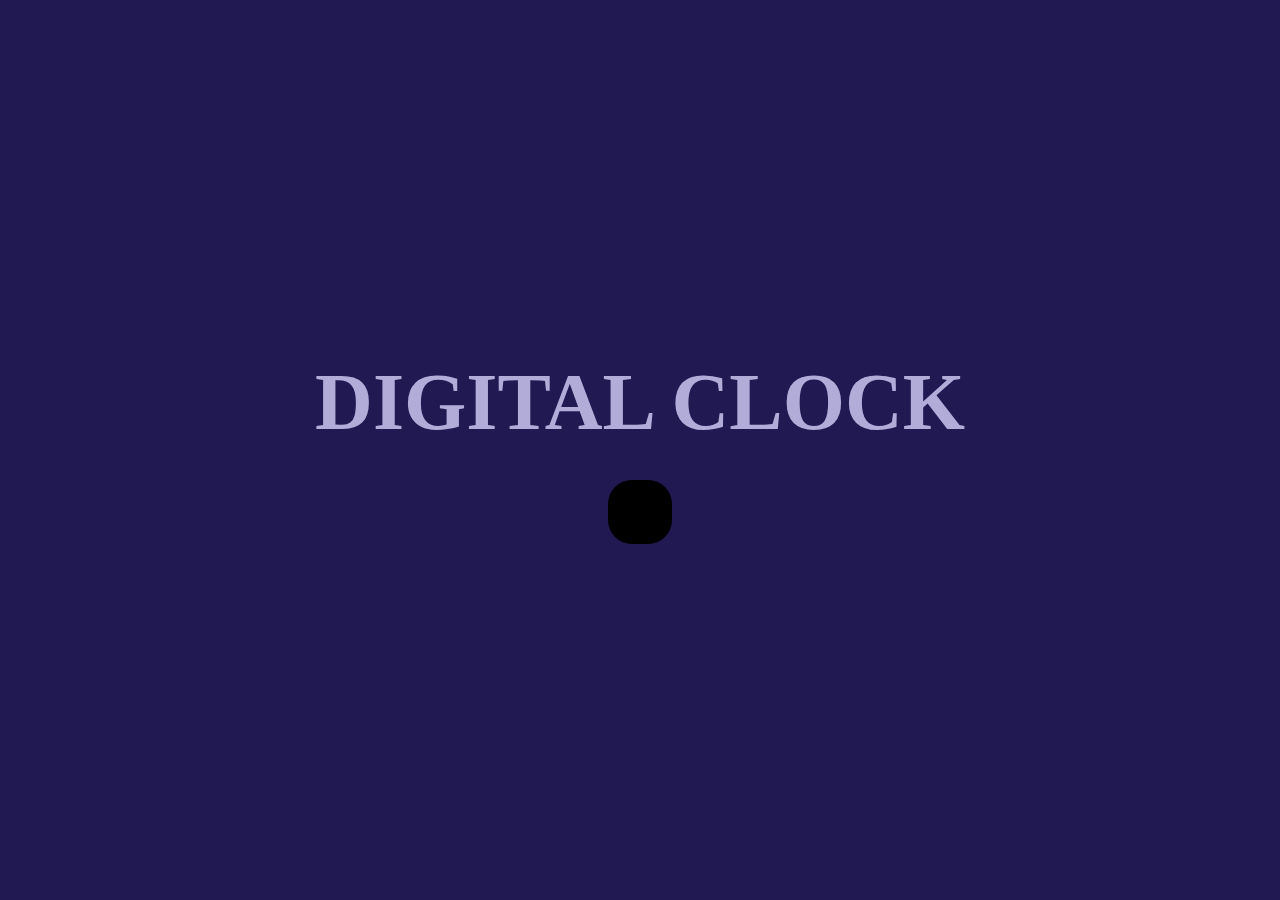
<file: Digital-Clock/index.html>
<!DOCTYPE html>
<html lang="en">
<head>
    <meta charset="UTF-8">
    <meta name="viewport" content="width=device-width, initial-scale=1.0">
    <title>Digital Clock</title>
    <link rel="stylesheet" href="style.css">
    <link rel="shortcut icon" href="digital-clock.png" type="image/x-icon">
</head>
<body>
    <div id="clock">
        <h1>DIGITAL CLOCK</h1>

        <span id="min"></span> 
    </div>
    <script>
        setInterval(()=>{
            let d = new Date();
            let minutes =  d.toLocaleTimeString();
            document.getElementById('min').innerHTML = minutes;
        },1000);
        
    </script>
</body>
</html>
</file>
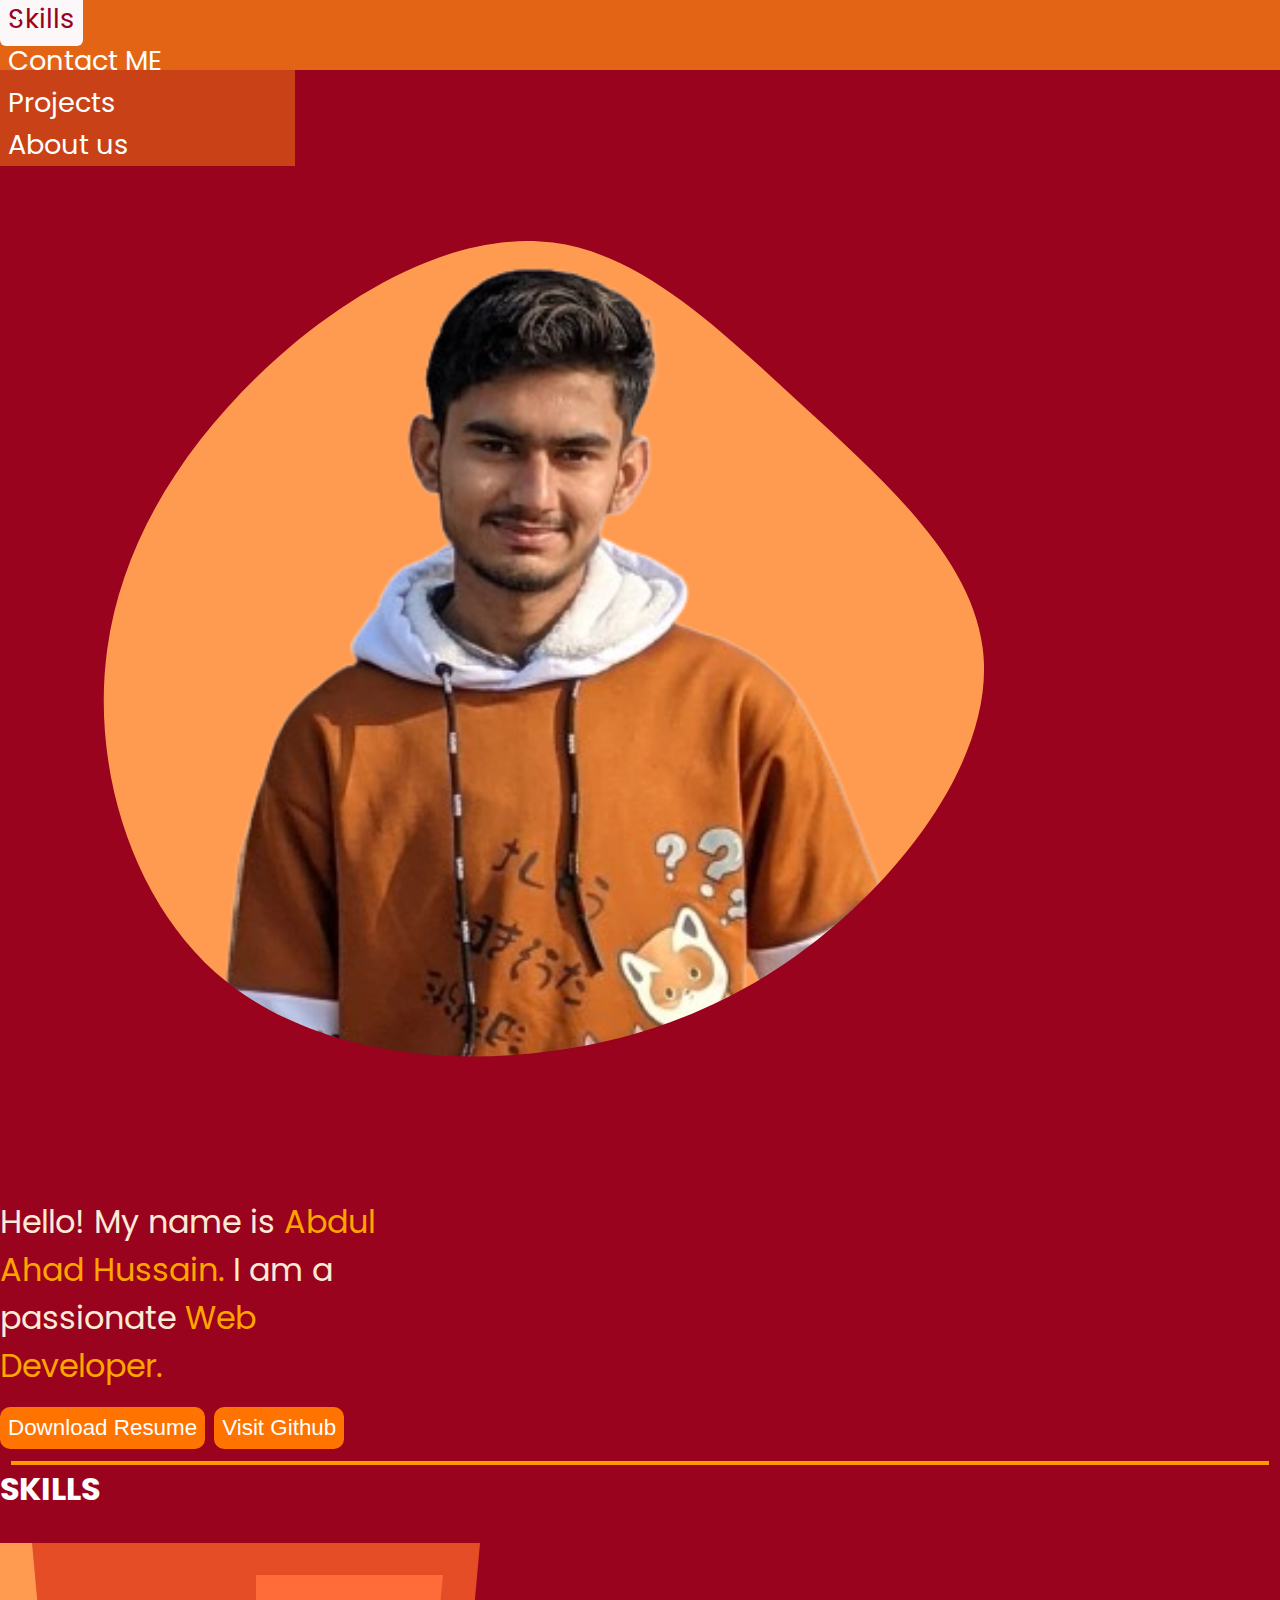
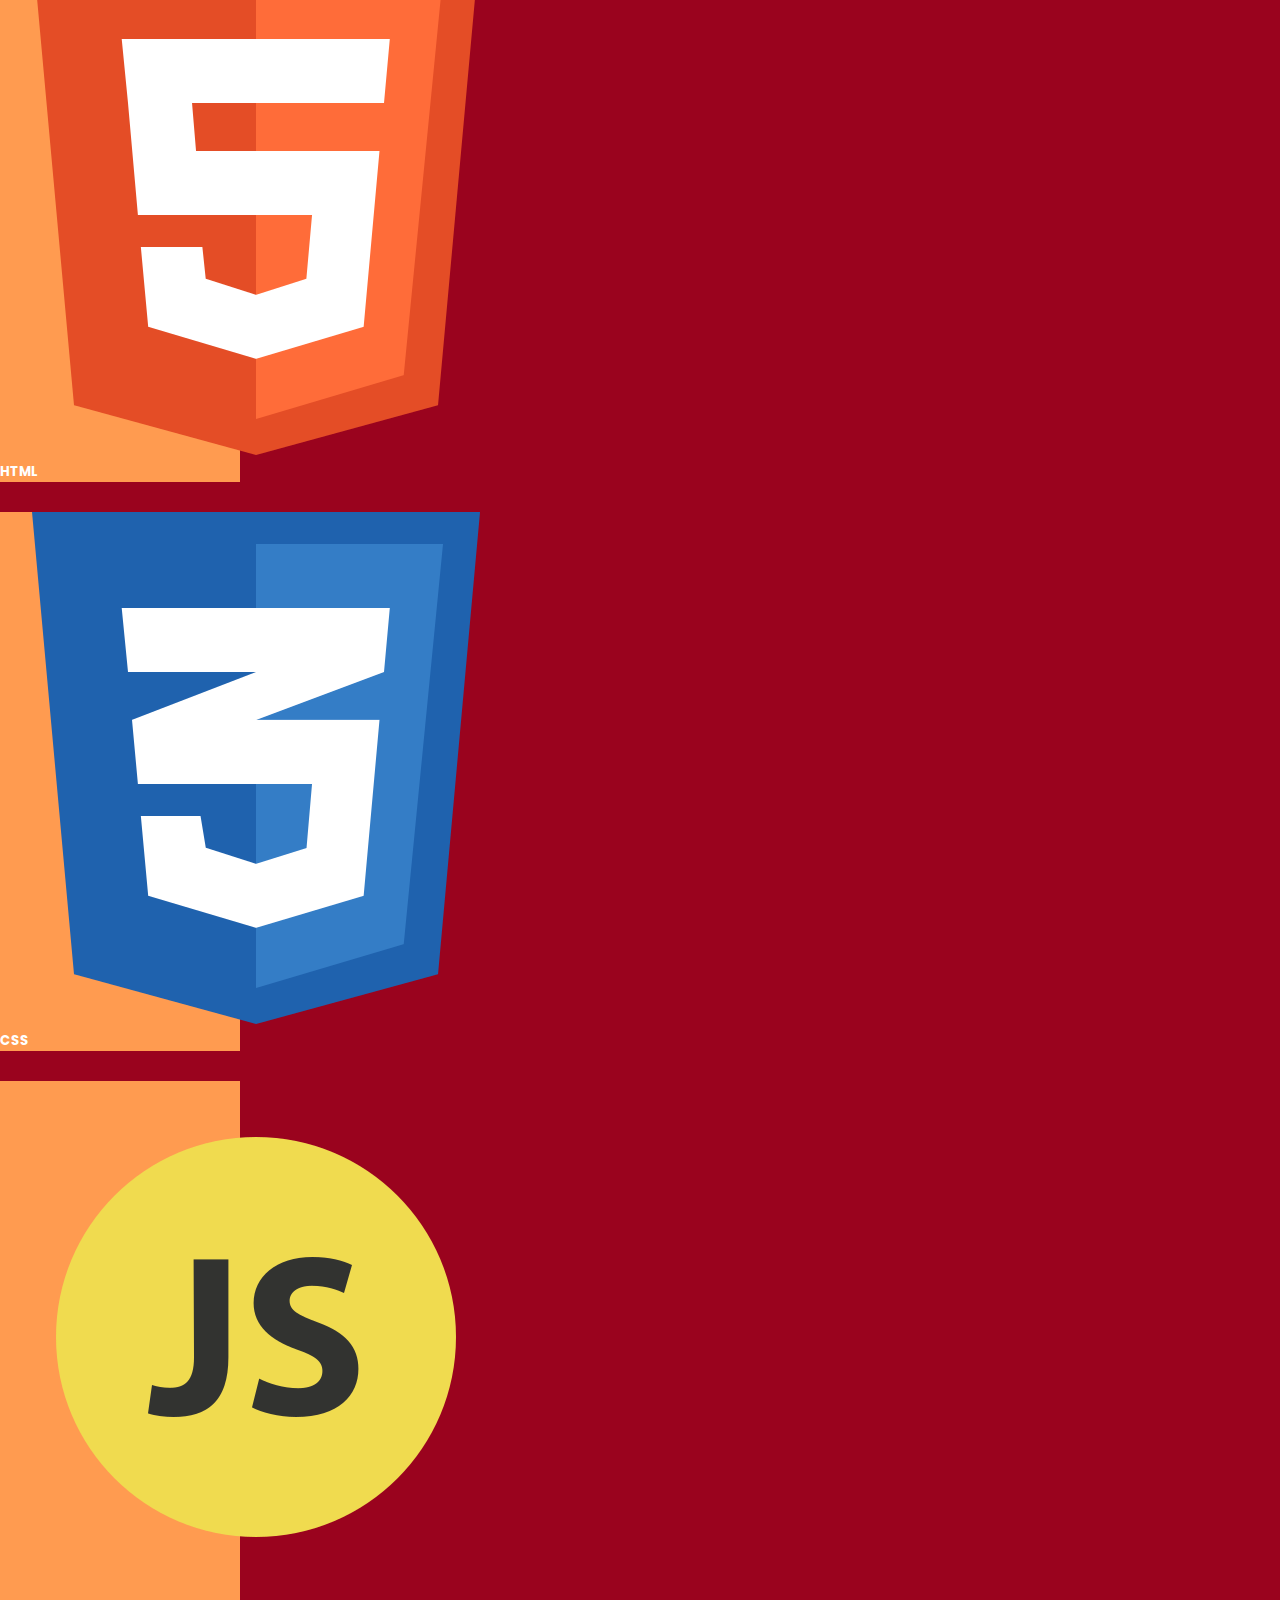
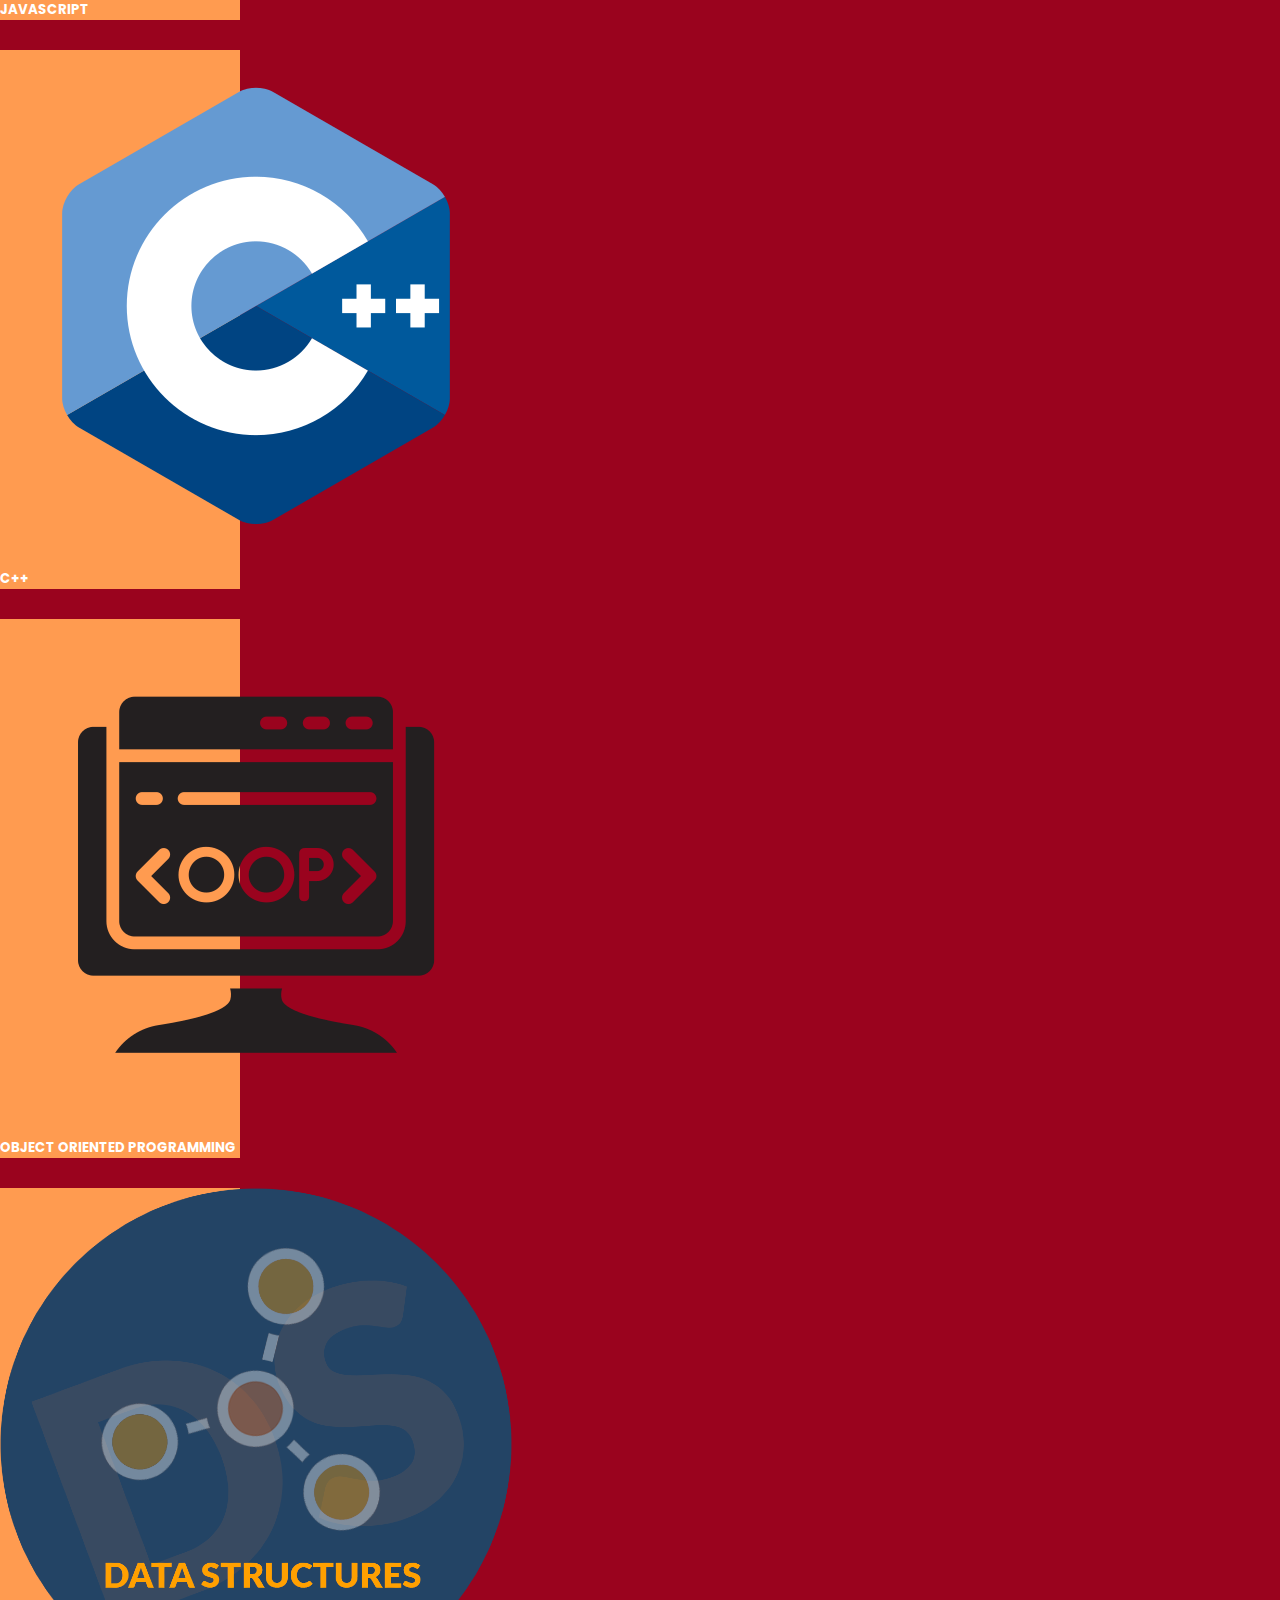
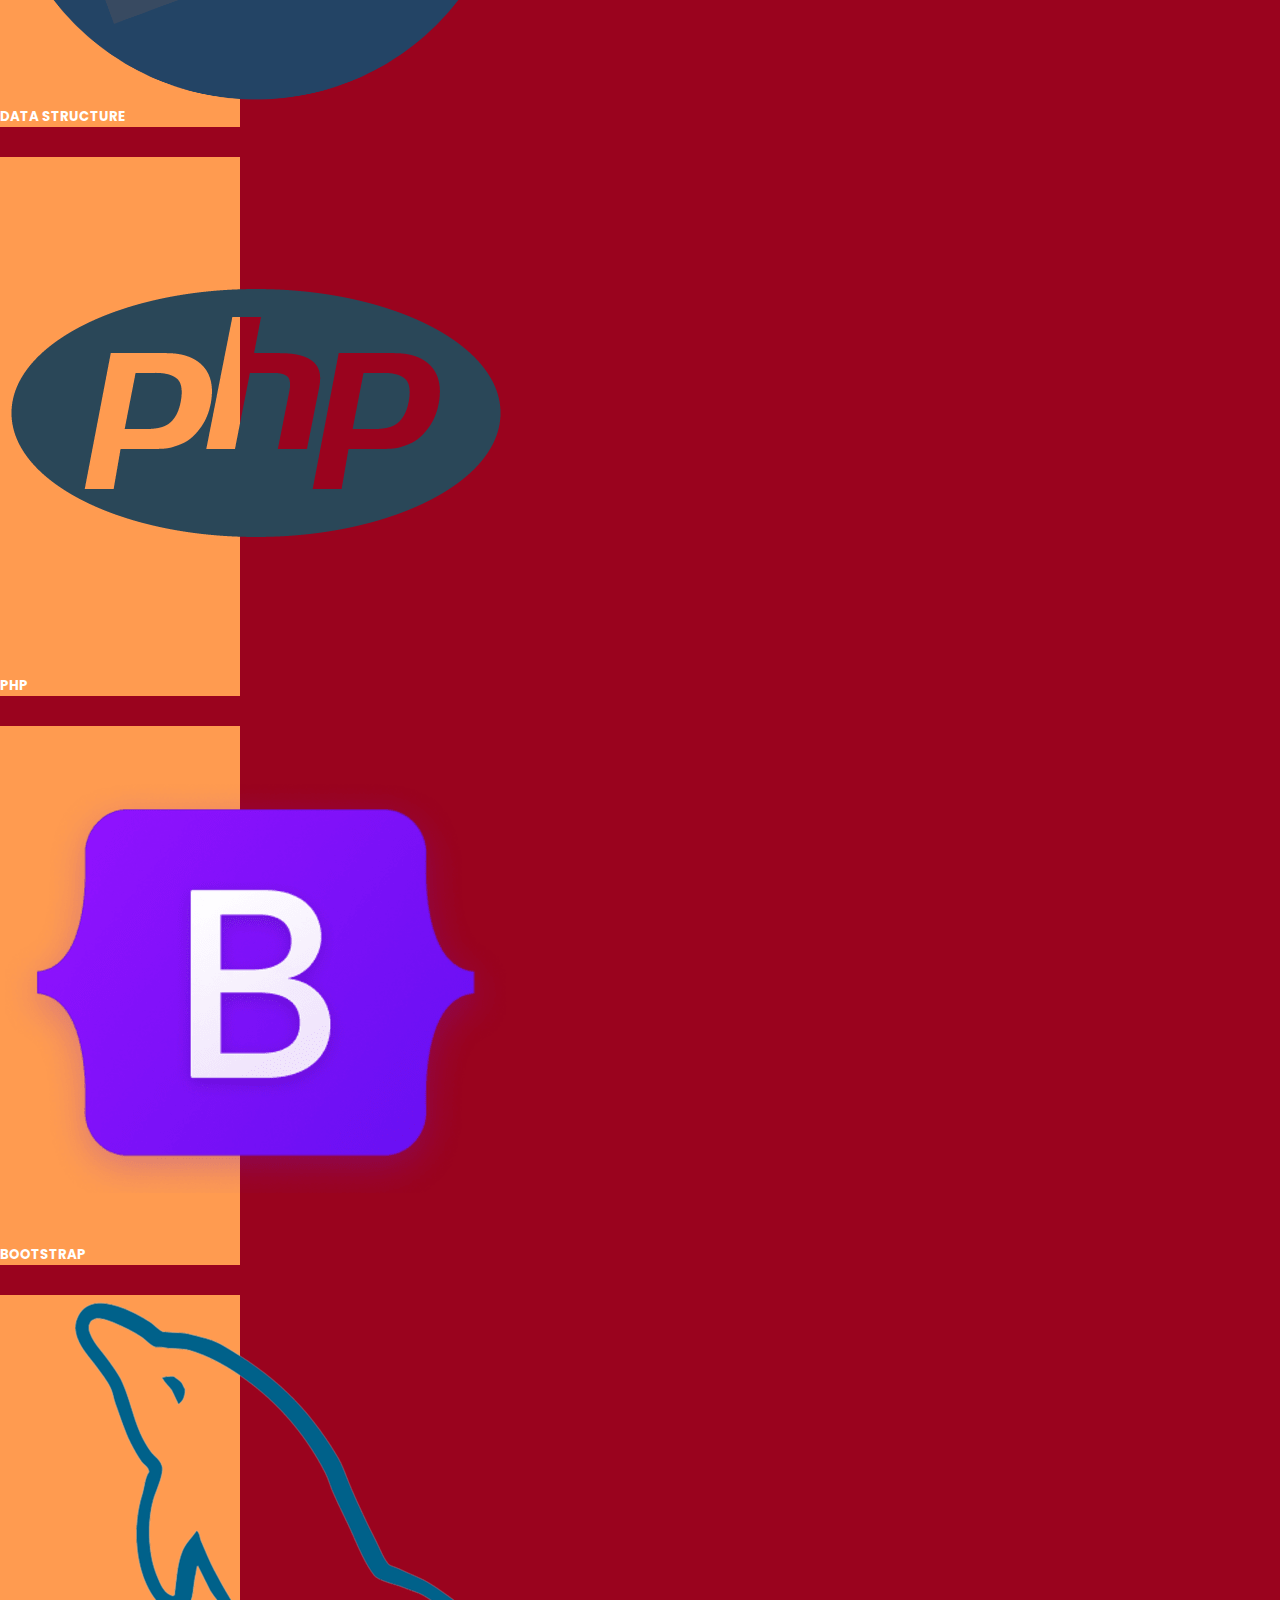
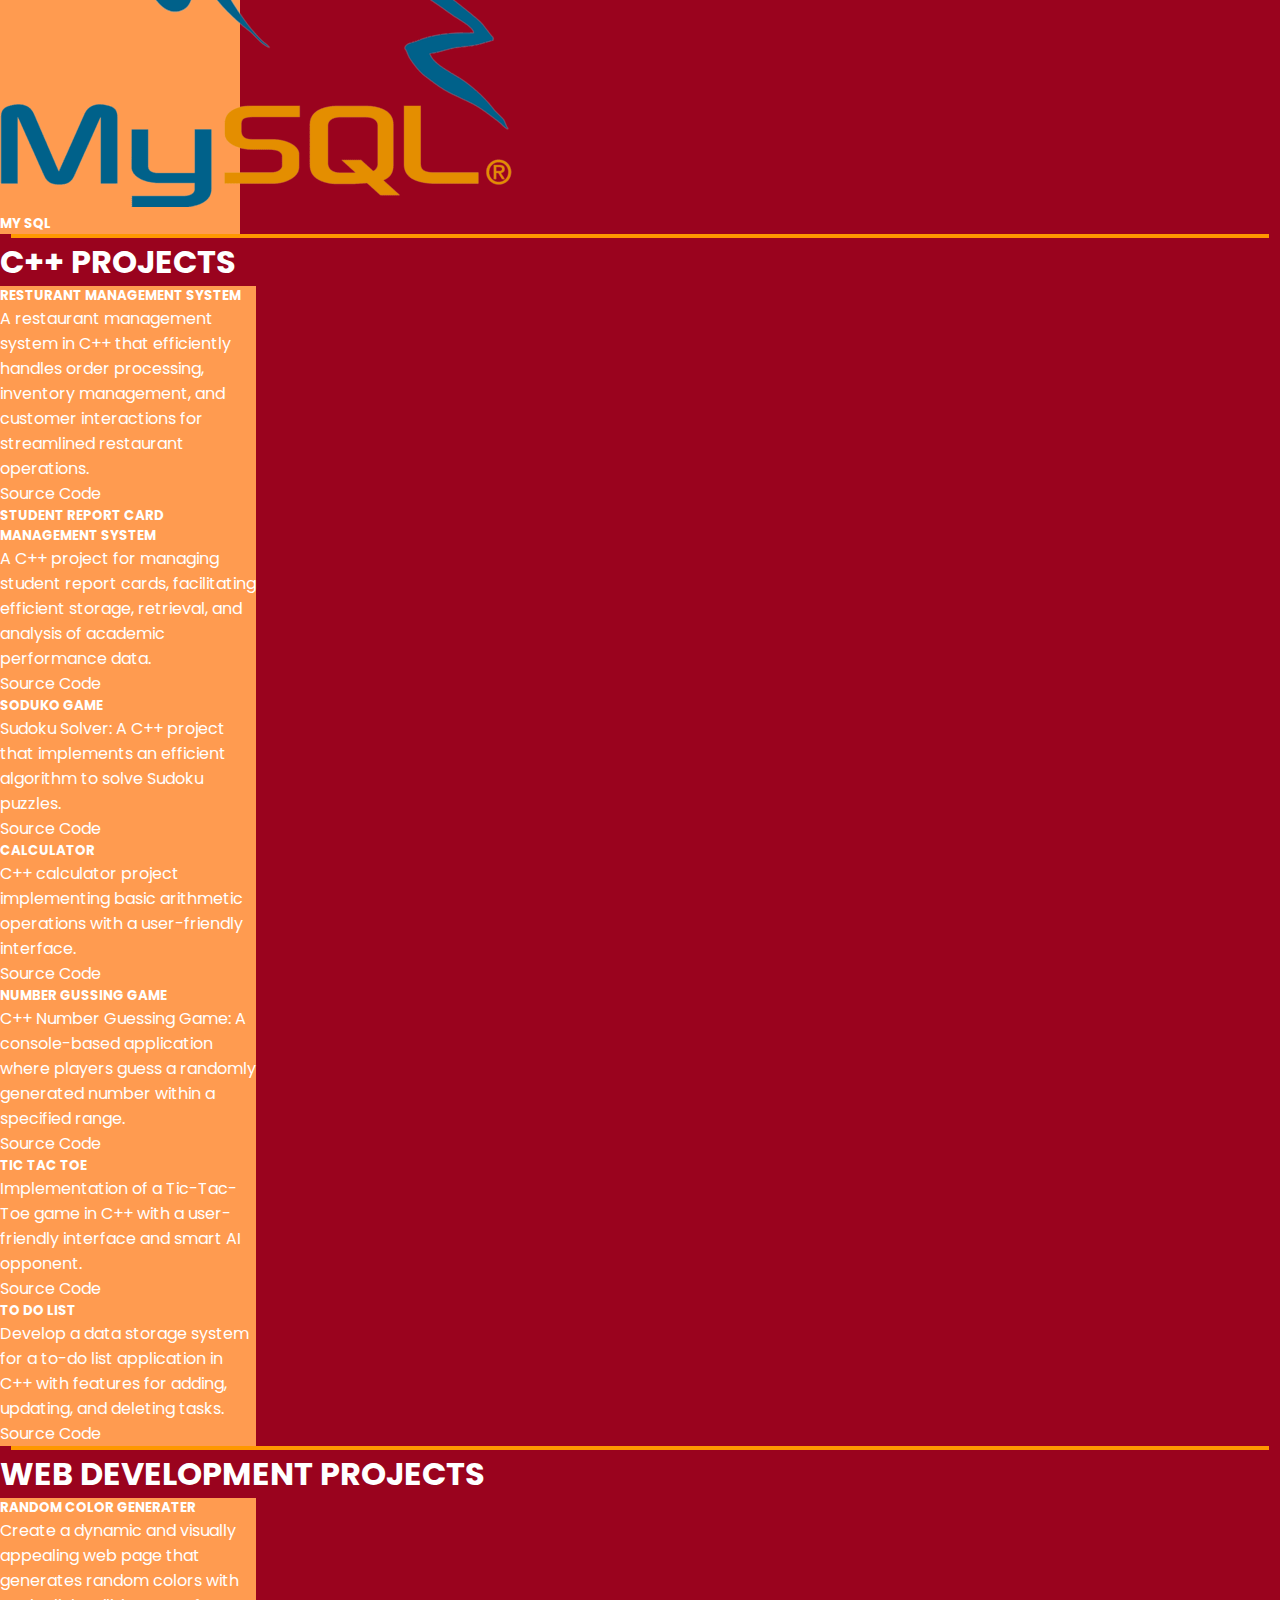
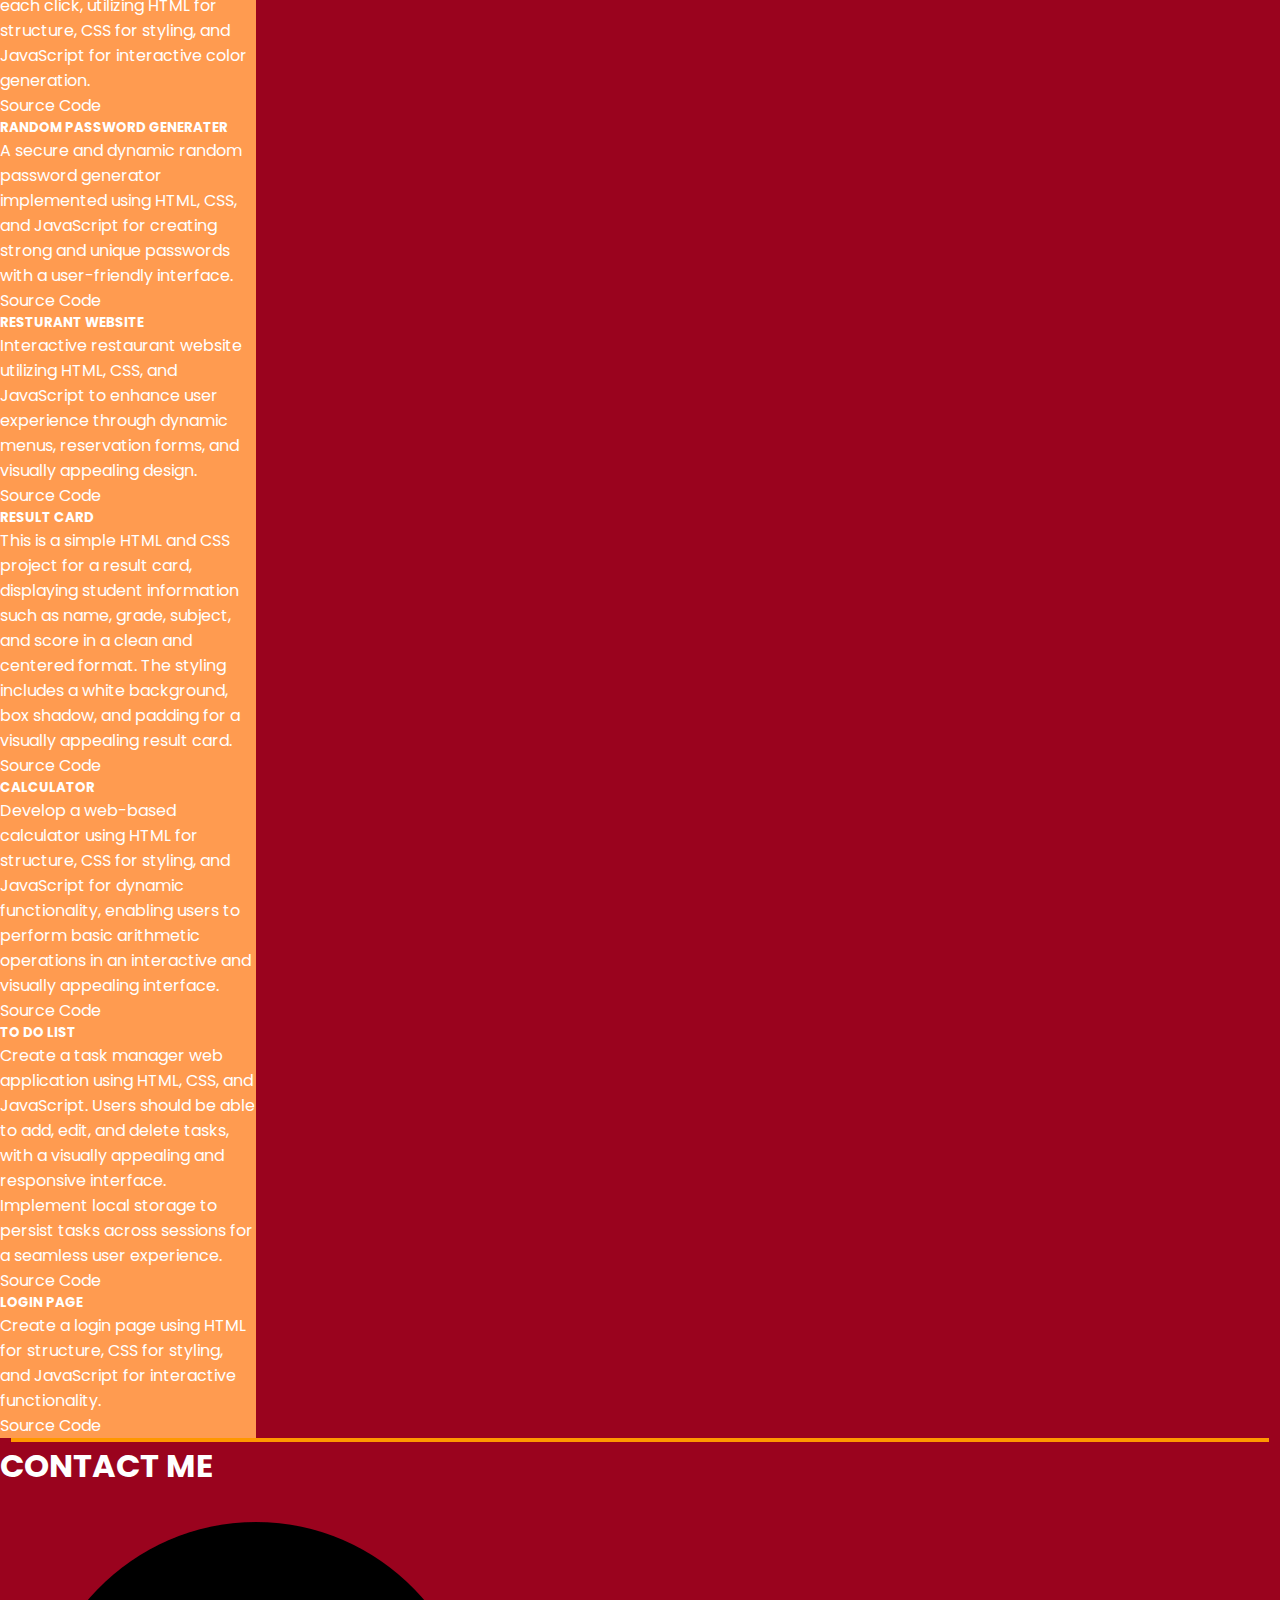
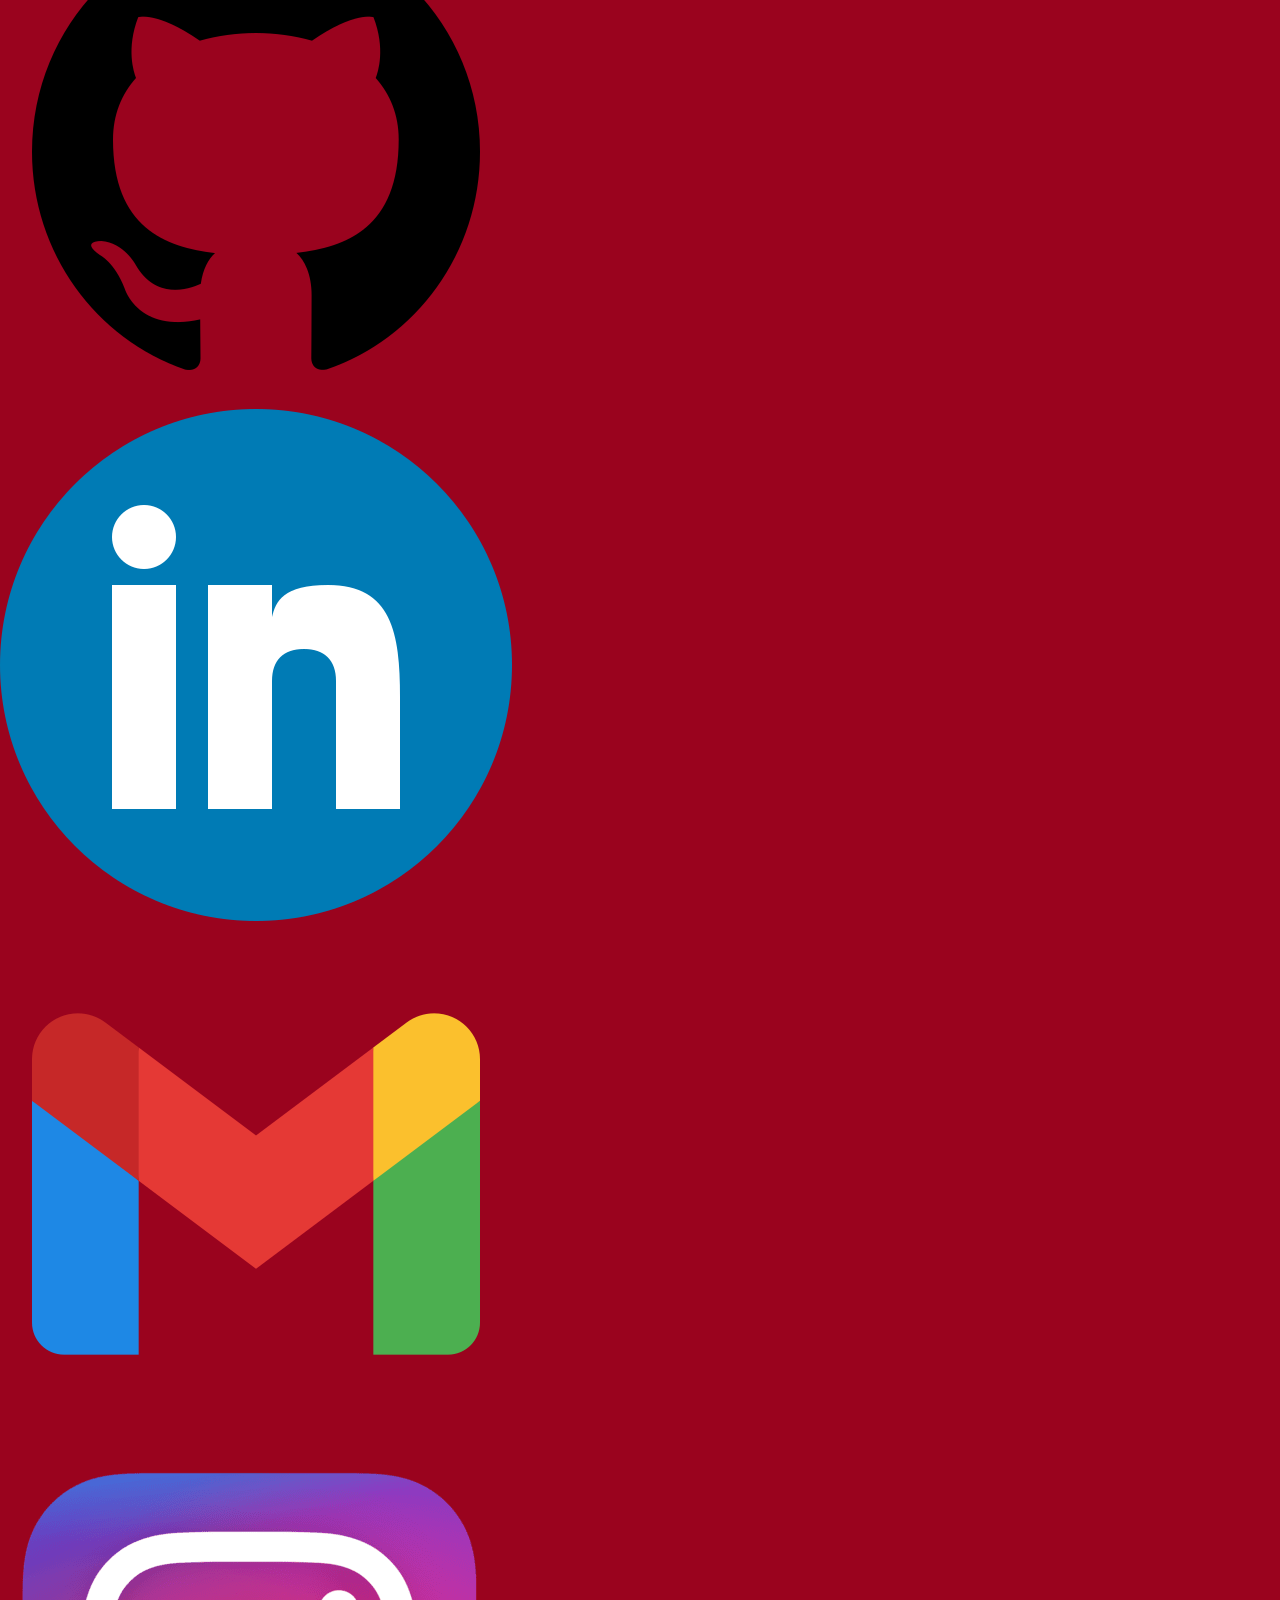
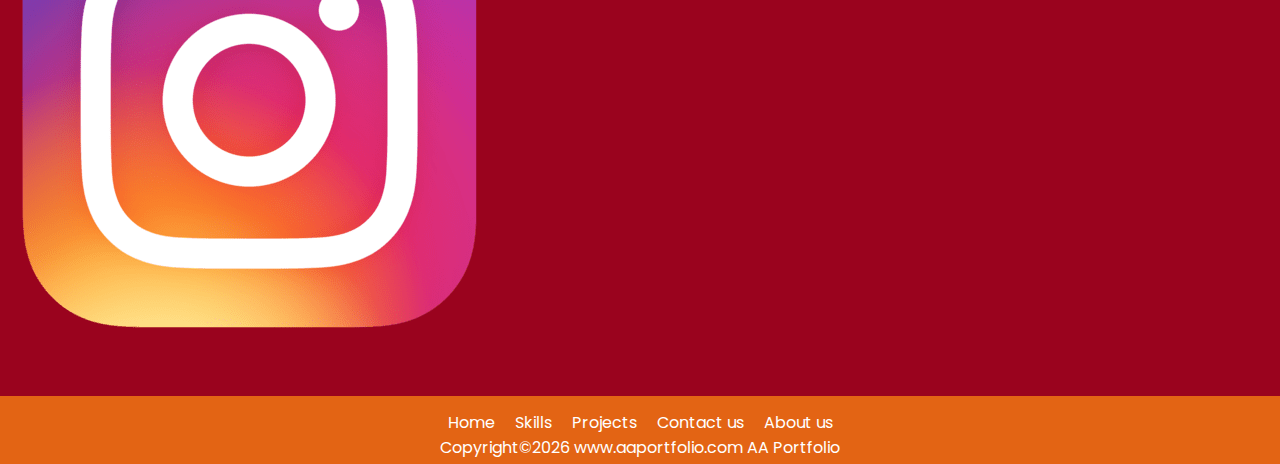
<file: Portfolio/index.html>
<!DOCTYPE html>
<html lang="en">

<head>
    <meta charset="UTF-8">
    <meta http-equiv="X-UA-Compatible" content="IE=edge">
    <meta name="viewport" content="width=device-width, initial-scale=1.0">
    <link rel="preconnect" href="https://fonts.googleapis.com">
    <link rel="preconnect" href="https://fonts.gstatic.com" crossorigin>
    <link href="https://fonts.googleapis.com/css2?family=Poppins:wght@400;600;700&display=swap" rel="stylesheet">
    <link rel="stylesheet" href="./Portfolio css.css">
    <link href="https://cdn.jsdelivr.net/npm/bootstrap@5.3.2/dist/css/bootstrap.min.css" rel="stylesheet"
        integrity="sha384-T3c6CoIi6uLrA9TneNEoa7RxnatzjcDSCmG1MXxSR1GAsXEV/Dwwykc2MPK8M2HN" crossorigin="anonymous">
    <link rel="shortcut icon" href="./img/logo.png" type="image/x-icon">
    <style id="myStyle"></style>
    <style></style>
    <title>ABDULAHAD || PORTFOLIO</title>
</head>

<body>
    <nav class="navbar navbar-expand-lg d-flex">
        <div class="container-fluid d-flex flex-row-reverse">
            <div>
                <h1 class=" navbar-brand heading">AA PORTFOLIO</h1>
                <button class="navbar-toggler" type="button" data-bs-toggle="collapse"
                    data-bs-target="#navbarSupportedContent" aria-controls="navbarSupportedContent"
                    aria-expanded="false" aria-label="Toggle navigation">
                    <span class="navbar-toggler-icon"></span>
                </button>
            </div>
            <div class="collapse navbar-collapse" id="navbarSupportedContent">
                <ul class="navbar-nav  mb-2 mb-lg-0 nav">
                    <li class="nav-item">
                        <a class="nav-link active" aria-current="page" href="#">Home</a>
                    </li>
                    <li class="nav-item">
                        <a class="nav-link" href="#skills">Skills</a>
                    </li>
                    <li class="nav-item ">
                        <a class="nav-link " href="#contact">
                            Contact ME
                        </a>

                    <li class="nav-item">
                        <a class="nav-link" href="#projects">Projects</a>
                    </li>
                    <li class="nav-item">
                        <a class="nav-link" href="#">About us</a>
                    </li>
                </ul>
            </div>
        </div>
    </nav>

    <main>
        <section class="first-section d-flex flex-wrap justify-content-evenly align-items-center">
            <div class="col-md-6 left-section mb-4 mb-md-0 z-n1">
                <img src="./img/img1.png" alt="" srcset="" id="img" class="img-fluid">
            </div>
            <div class="col-md-6 right-section">
                <p>Hello! My name is <span class="orange">Abdul Ahad Hussain.</span> I am a passionate <span
                        class="orange">Web Developer.</span></p>
                <div class="button">
                    <button class="btn ">Download Resume</button>
                    <button class="btn "><a href="https://github.com/ABDULAHAD118" target="_blank"
                            class="text-white">Visit Github</a></button>
                </div>
            </div>
        </section>

        <hr id="hr" class="mt-5">
        <h1 class="text-center" id="skills">SKILLS</h1>
        <div class="container d-flex flex-wrap justify-content-evenly">
            <section class="second-section-top">
                <div class="card">
                    <img src="./img/HTML.png" class="card-img-top mt-3" alt="...">
                    <div class="card-body">
                        <h5 class="card-title text-center">HTML</h5>
                    </div>
                </div>
            </section>
            <section class="second-section-top">
                <div class="card">
                    <img src="./img/CSS.png" class="card-img-top mt-3" alt="...">
                    <div class="card-body">
                        <h5 class="card-title text-center">CSS</h5>
                    </div>
                </div>
            </section>
            <section class="second-section-top">
                <div class="card">
                    <img src="./img/JS.png" class="card-img-top mt-3" alt="...">
                    <div class="card-body">
                        <h5 class="card-title text-center">JAVASCRIPT</h5>
                    </div>
                </div>
            </section>
            <section class="second-section-top">
                <div class="card">
                    <img src="./img/C++.png" class="card-img-top mt-3" alt="...">
                    <div class="card-body">
                        <h5 class="card-title text-center">C++</h5>
                    </div>
                </div>
            </section>
            <section class="second-section-top">
                <div class="card">
                    <img src="./img/OOP.png" class="card-img-top mt-3" alt="...">
                    <div class="card-body pb-0">
                        <h5 class="card-title text-center">OBJECT ORIENTED PROGRAMMING</h5>
                    </div>
                </div>
            </section>
            <section class="second-section-top">
                <div class="card">
                    <img src="./img/DSA.png" class="card-img-top mt-3" alt="...">
                    <div class="card-body">
                        <h5 class="card-title text-center">DATA STRUCTURE</h5>
                    </div>
                </div>
            </section>
            <section class="second-section-top">
                <div class="card">
                    <img src="./img/php1.png" class="card-img-top mt-3" alt="...">
                    <div class="card-body">
                        <h5 class="card-title text-center">PHP</h5>
                    </div>
                </div>
            </section>
            <section class="second-section-top">
                <div class="card">
                    <img src="./img/bootstrap-.png" class="card-img-top mt-3" alt="...">
                    <div class="card-body">
                        <h5 class="card-title text-center">BOOTSTRAP</h5>
                    </div>
                </div>
            </section>
            </section>
            <section class="second-section-top">
                <div class="card">
                    <img src="./img/mysql.png" class="card-img-top mt-3" alt="...">
                    <div class="card-body">
                        <h5 class="card-title text-center">MY SQL</h5>
                    </div>
                </div>
            </section>
        </div>
        <hr id="hr" class="mt-5">
        <h1 class="text-center" id="projects">C++ PROJECTS</h1>
        <div class="container d-flex flex-wrap justify-content-evenly">
            <div class="card mt-3">
                <div class="card-body d-flex flex-column justify-content-center">
                    <h5 class="card-title text-center">RESTURANT MANAGEMENT SYSTEM</h5>
                    <p class="card-text">A restaurant management system in C++ that efficiently handles order
                        processing, inventory management, and customer interactions for streamlined restaurant
                        operations.</p>
                    <a href="https://github.com/ABDULAHAD118/Resturant-Management-System" class="card-link"
                        target="_blank">Source Code</a>
                </div>
            </div>
            <div class="card mt-3">
                <div class="card-body d-flex flex-column justify-content-center">
                    <h5 class="card-title text-center">STUDENT REPORT CARD MANAGEMENT SYSTEM</h5>
                    <p class="card-text">A C++ project for managing student report cards, facilitating efficient
                        storage, retrieval, and analysis of academic performance data.</p>
                    <a href="https://github.com/ABDULAHAD118/Student-Report-Card-Management-System" class="card-link"
                        target="_blank">Source Code</a>
                </div>
            </div>

            <div class="card mt-3">
                <div class="card-body d-flex flex-column justify-content-center">
                    <h5 class="card-title text-center">SODUKO GAME</h5>
                    <p class="card-text">Sudoku Solver: A C++ project that implements an efficient algorithm to solve
                        Sudoku puzzles.</p>
                    <a href="https://github.com/ABDULAHAD118/SUDOKU-GAME" class="card-link" target="_blank">Source
                        Code</a>
                </div>
            </div>
            <div class="card mt-3">
                <div class="card-body d-flex flex-column justify-content-center">
                    <h5 class="card-title text-center">CALCULATOR</h5>
                    <p class="card-text">C++ calculator project implementing basic arithmetic operations with a
                        user-friendly interface.</p>
                    <a href="https://github.com/ABDULAHAD118/CODESOFT/tree/main/Calculator" class="card-link"
                        target="_blank">Source Code</a>
                </div>
            </div>
            <div class="card mt-3">
                <div class="card-body d-flex flex-column justify-content-center">
                    <h5 class="card-title text-center">NUMBER GUSSING GAME</h5>
                    <p class="card-text">C++ Number Guessing Game: A console-based application where players guess a
                        randomly generated number within a specified range.</p>
                    <a href="https://github.com/ABDULAHAD118/CODESOFT/tree/main/Number%20Gussing%20Game"
                        class="card-link" target="_blank">Source Code</a>
                </div>
            </div>
            <div class="card mt-3">
                <div class="card-body d-flex flex-column justify-content-center">
                    <h5 class="card-title text-center">TIC TAC TOE</h5>
                    <p class="card-text">Implementation of a Tic-Tac-Toe game in C++ with a user-friendly interface and
                        smart AI opponent.</p>
                    <a href="https://github.com/ABDULAHAD118/CODESOFT/tree/main/Tic%20Tac%20Toe" class="card-link"
                        target="_blank">Source Code</a>
                </div>
            </div>
            <div class="card mt-3">
                <div class="card-body d-flex flex-column justify-content-center">
                    <h5 class="card-title text-center">TO DO LIST</h5>
                    <p class="card-text">Develop a data storage system for a to-do list application in C++ with features
                        for adding, updating, and deleting tasks.</p>
                    <a href="https://github.com/ABDULAHAD118/CODESOFT/tree/main/To%20Do%20List" class="card-link"
                        target="_blank">Source Code</a>
                </div>
            </div>
        </div>
        <hr id="hr" class="mt-5">
        <h1 class="text-center">WEB DEVELOPMENT PROJECTS</h1>
        <div class="container d-flex flex-wrap justify-content-evenly">
            <div class="card mt-3">
                <div class="card-body">
                    <h5 class="card-title text-center">RANDOM COLOR GENERATER</h5>
                    <p class="card-text">Create a dynamic and visually appealing web page that generates random colors
                        with each click, utilizing HTML for structure, CSS for styling, and JavaScript for interactive
                        color generation.</p>
                    <a href="https://github.com/ABDULAHAD118/Random-Colour-Generator" class="card-link"
                        target="_blank">Source Code</a>
                </div>
            </div>
            <div class="card mt-3">
                <div class="card-body">
                    <h5 class="card-title text-center">RANDOM PASSWORD GENERATER</h5>
                    <p class="card-text">
                        A secure and dynamic random password generator implemented using HTML, CSS, and JavaScript for
                        creating strong and unique passwords with a user-friendly interface.</p>
                    <a href="https://github.com/ABDULAHAD118/Random-Password-Generator" class="card-link"
                        target="_blank">Source Code</a>
                </div>
            </div>
            <div class="card mt-3">
                <div class="card-body">
                    <h5 class="card-title text-center">RESTURANT WEBSITE</h5>
                    <p class="card-text">Interactive restaurant website utilizing HTML, CSS, and JavaScript to enhance
                        user experience through dynamic menus, reservation forms, and visually appealing design.</p>
                    <a href="https://github.com/ABDULAHAD118/Restaurant-Website" class="card-link"
                        target="_blank">Source Code</a>
                </div>
            </div>
            <div class="card mt-3">
                <div class="card-body">
                    <h5 class="card-title text-center">RESULT CARD</h5>
                    <p class="card-text">This is a simple HTML and CSS project for a result card, displaying student
                        information such as name, grade, subject, and score in a clean and centered format. The styling
                        includes a white background, box shadow, and padding for a visually appealing result card.</p>
                    <a href="https://github.com/ABDULAHAD118/Result-Card-Using-HTML-and-CSS" class="card-link"
                        target="_blank">Source Code</a>
                </div>
            </div>
            <div class="card mt-3">
                <div class="card-body">
                    <h5 class="card-title text-center">CALCULATOR</h5>
                    <p class="card-text">Develop a web-based calculator using HTML for structure, CSS for styling, and
                        JavaScript for dynamic functionality, enabling users to perform basic arithmetic operations in
                        an interactive and visually appealing interface.</p>
                    <a href="https://github.com/ABDULAHAD118/Calculator-Using-HTML-CSS-JAVASCRIPT" class="card-link"
                        target="_blank">Source Code</a>
                </div>
            </div>
            <div class="card mt-3">
                <div class="card-body">
                    <h5 class="card-title text-center">TO DO LIST</h5>
                    <p class="card-text">Create a task manager web application using HTML, CSS, and JavaScript. Users
                        should be able to add, edit, and delete tasks, with a visually appealing and responsive
                        interface. Implement local storage to persist tasks across sessions for a seamless user
                        experience.</p>
                    <a href="https://github.com/ABDULAHAD118/CODESOFT/tree/main/To-Do-List-Using-Javascript"
                        class="card-link" target="_blank">Source Code</a>
                </div>
            </div>
            <div class="card mt-3">
                <div class="card-body">
                    <h5 class="card-title text-center">LOGIN PAGE</h5>
                    <p class="card-text">Create a login page using HTML for structure, CSS for styling, and JavaScript
                        for interactive functionality.</p>
                    <a href="https://github.com/ABDULAHAD118/Login-Page" class="card-link" target="_blank">Source
                        Code</a>
                </div>
            </div>
        </div>
        <hr id="hr" class="mt-5">
        <h1 class="text-center" id="contact">CONTACT ME</h1>
        <div class="container d-flex flex-wrap justify-content-evenly">
            <div class=" bg card " style="width: 5rem;">
                <a href="https://github.com/ABDULAHAD118" target="_blank">
                    <img src="./img/Github.png" class="card-img-top" alt="...">
                </a>
            </div>
            <div class="card bg" style="width: 5rem;">
                <a href="https://www.linkedin.com/in/abdulahad018/" target="_blank">
                    <img src="./img/LinkedIn.png" class="card-img-top" alt="...">
                </a>
            </div>
            <div class="card bg" style="width: 5rem;">
                <a href="mailto:abdulahadhussain60@gmail.com">
                    <img src="./img/Gmail.png" class="card-img-top" alt="...">
                </a>
            </div>
            <div class="card bg" style="width: 5rem;">
                <a href="https://www.instagram.com/abdulahadhussain8/" target="_blank">
                    <img src="./img/instagram.png" class="card-img-top" alt="...">
                </a>
            </div>
        </div>
    </main>
    <footer>
        <div class="footer-1st">
            <ul>
                <li><a href="#">Home</a></li>
                <li><a href="#skills">Skills</a></li>
                <li><a href="#projects">Projects</a></li>
                <li><a href="#contact">Contact us</a></li>
                <li><a href="#">About us</a></li>
            </ul>
        </div>
        <div class="footer-2nd">
            Copyright&copy;<span id="year"></span> <a href="">www.aaportfolio.com</a> AA Portfolio
        </div>
    </footer>
    <script>
        function applyStyles() {
            var styleElement = document.getElementById('myStyle');
            styleElement.textContent = `
        /* Your CSS styles here */
        #img {
          margin-top : 5rem !important;
        }
      `;
        }

        var d = new Date();
        var year = d.getFullYear();
        document.getElementById('year').innerHTML = year;

        // Call the applyStyles function after 4 seconds
        setTimeout(applyStyles, 4000);
    </script>
    <script src="https://cdn.jsdelivr.net/npm/bootstrap@5.3.2/dist/js/bootstrap.bundle.min.js"
        integrity="sha384-C6RzsynM9kWDrMNeT87bh95OGNyZPhcTNXj1NW7RuBCsyN/o0jlpcV8Qyq46cDfL"
        crossorigin="anonymous"></script>


</body>

</html>
</file>
<file: Digital-Clock/style.css>
*{
    margin: 0;
    padding: 0;
    box-sizing: border-box;
}
body{
    background-color: #211951;
    color: white;
    font-size: 5rem;
}
#clock{
    display: flex;
    flex-direction: column;
    justify-content: center;
    height: 100vh;
    align-items: center;

}

#min{
    background-color: black;
    color: #59db59;
    border-radius: 1.5rem;
    padding: 2rem;
}
h1{
 height: unset;
 font-size: unset;
 margin-bottom: 2rem;
 color: #b2acd9;
}
</file>
<file: Portfolio/Portfolio css.css>
* {
    margin: 0px;
    padding: 0px;
}

body {
    background-color: #9A031E!important;
    color: white !important;
    font-family: 'Poppins', sans-serif;
}

/* CSS Apply on Navigation section */

.navbar {
    display: flex;
    align-items: center;
    justify-content: space-between;
    background-color: #E36414 !important;
    height: 70px;
}
.navbar-toggler{
    position: absolute;
    top: 1rem;
    left: 1rem;
}

.heading {
    padding-left: 50px;
    font-size: 34px !important;
    color: white !important;
}

.heading:hover {
    cursor: pointer;
}



.nav-item {
    font-size: 1.7rem !important;

}

.nav-item  a {

    text-decoration: none;
    color: white;
    padding: 8px;
    transition: all 1s;
}

.nav-item a:hover {
    border-radius: 6px;
    background-color: #fcf8f9;
    color: #9A031E !important;

}

.nav{
    background-color:#e36414a3;
}

.left-section {
    background-color: #FF9B50;
    mask-repeat: no-repeat;
    mask-image: url([data-uri]);
}

.left-section img {
    width: 90%; 
    animation-name: example;
    animation-duration: 5s;
    margin-top: 10rem;
}

@keyframes example {
  100%  {margin-top: 5rem;}

}


.right-section {
    width: 30%;
    color: antiquewhite;
    font-size: 2rem;
}

.orange {
    color: orange;
}

.button {
    margin: 10px 0px;
}

.button .btn {
    background-color: #ff7300;
    color: white;
    font-size: 1.4rem;
    cursor: pointer;
    margin: 2px 0px;
    padding: 8px;
    border: none;
    border-radius: 10px;
    transition: 1s;
}
a{
    color: white !important; 
    text-decoration: none !important;
}

.button .btn:hover {
    padding: .7rem;
}

#hr {
    border: 2px solid #FF9800;;
    width: 98%;
    margin: 0px auto;
}
hr{
    border: 2px solid #FF9800;;
    width: 80%;
    margin: 0px auto;
}

.second-section-top {
    margin: 30px 0px 0px;
}
.card{
    width: 15rem;
    transition: 1.5s;
    background-color: #FF9B50 !important;
}
.container>.card{
    width: 16rem;
}

.card:hover{
    background-color: transparent !important;
    transform: scale(1.09);
    color: white !important;
    border: none !important;
    cursor: pointer;
}
.bg{
    background-color: transparent !important;
    border: none !important;
}
.bg:hover{
    transform: scale(1.3) !important;
}

footer {
    background-color: #E36414;
    margin: 30px 0px 0px;
    padding: 14px 0px 0px;
 overflow: hidden;
}

.footer-1st {
    display: flex;
    justify-content: space-around;
    align-items: center;
}

.footer-1st ul {
    display: flex;
    margin: 0 !important;
}

.footer-1st ul li {
    list-style: none;
    margin: 0px 10px 0px;
}

.footer-1st ul li a {
    text-decoration: none;
    color: white;
}

.footer-1st ul li a:hover {
    text-decoration: underline;
    font-weight: 600;
}

.footer-2nd {
    text-align: center;
    padding-bottom: 4px;
}

.footer-2nd a {
    color: white;
    text-decoration: none;
}

.footer-2nd a:hover {
    text-decoration: underline;
}

@media (max-width:767px) {
    .first-section{
        height: 44rem;
    }
    .right-section{
        flex: 0 0 auto;
    width: 50%; 
    }
    
}
@media (max-width:680px) {
    .first-section{
        height: 147vh;
    }
    
}
@media (max-width:580px) {
    .first-section{
        height: 155vh;
    }
    
}
@media (max-width:447px) {
    p{
        font-size: 1.6rem;
    }
    .first-section{
        height: 144vh;
    }
    .card{
        width: 9.5rem;
    }
    .footer-1st ul{
        flex-direction: column;
    }
    .heading {
        font-size: 24px !important;
    }
}
</file>
